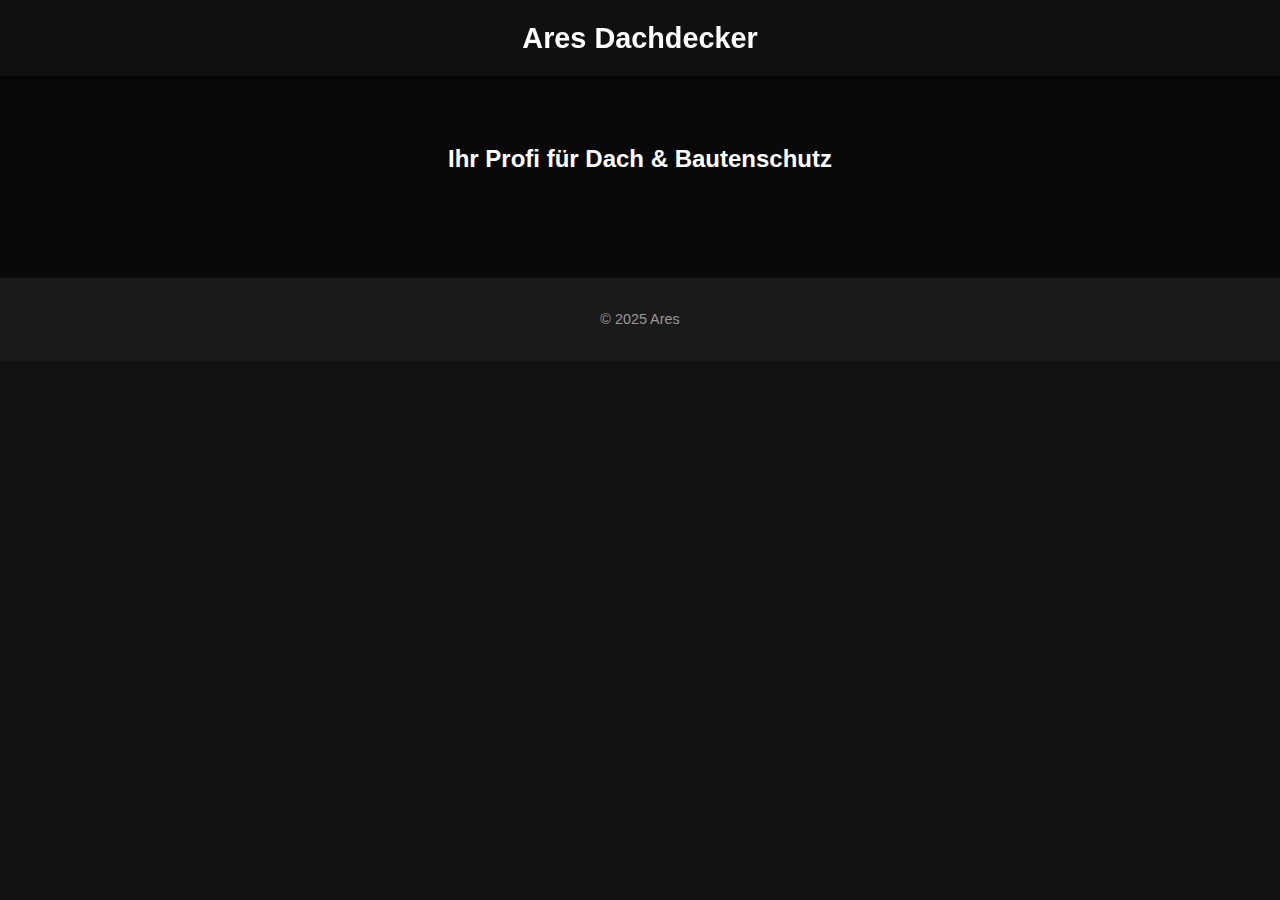
<file: index.html>
<!DOCTYPE html>
<html lang="de">
<head><meta charset="UTF-8"><meta name="viewport" content="width=device-width, initial-scale=1.0">
<title>Startseite</title><link rel="stylesheet" href="style.css"></head>
<body>
<header><div class="container"><h1>Ares Dachdecker</h1></div></header>
<section class="hero"><div class="container"><h2>Ihr Profi für Dach & Bautenschutz</h2></div></section>
<footer><div class="container"><p>&copy; 2025 Ares</p></div></footer>
</body></html>
</file>
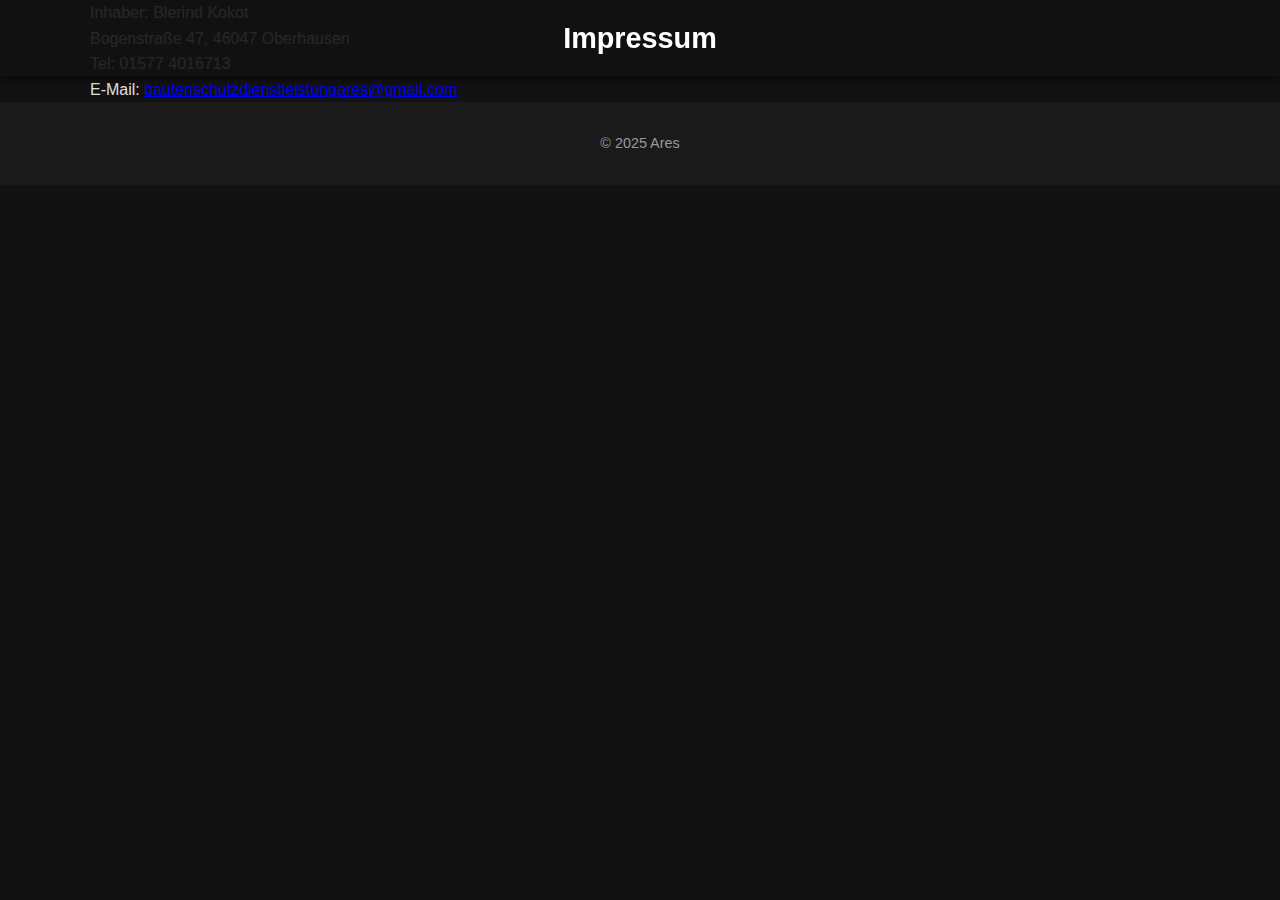
<file: impressum.html>
<!DOCTYPE html>
<html lang="de">
<head><meta charset="UTF-8"><meta name="viewport" content="width=device-width, initial-scale=1.0">
<title>Impressum</title><link rel="stylesheet" href="style.css"></head>
<body>
<header><div class="container"><h1>Impressum</h1></div></header>
<section class="services-preview"><div class="container">
<p>Inhaber: Blerind Kokot<br>Bogenstraße 47, 46047 Oberhausen<br>Tel: 01577 4016713<br>
E-Mail: <a href="mailto:bautenschutzdienstleistungares@gmail.com">bautenschutzdienstleistungares@gmail.com</a></p>
</div></section>
<footer><div class="container"><p>&copy; 2025 Ares</p></div></footer>
</body></html>
</file>
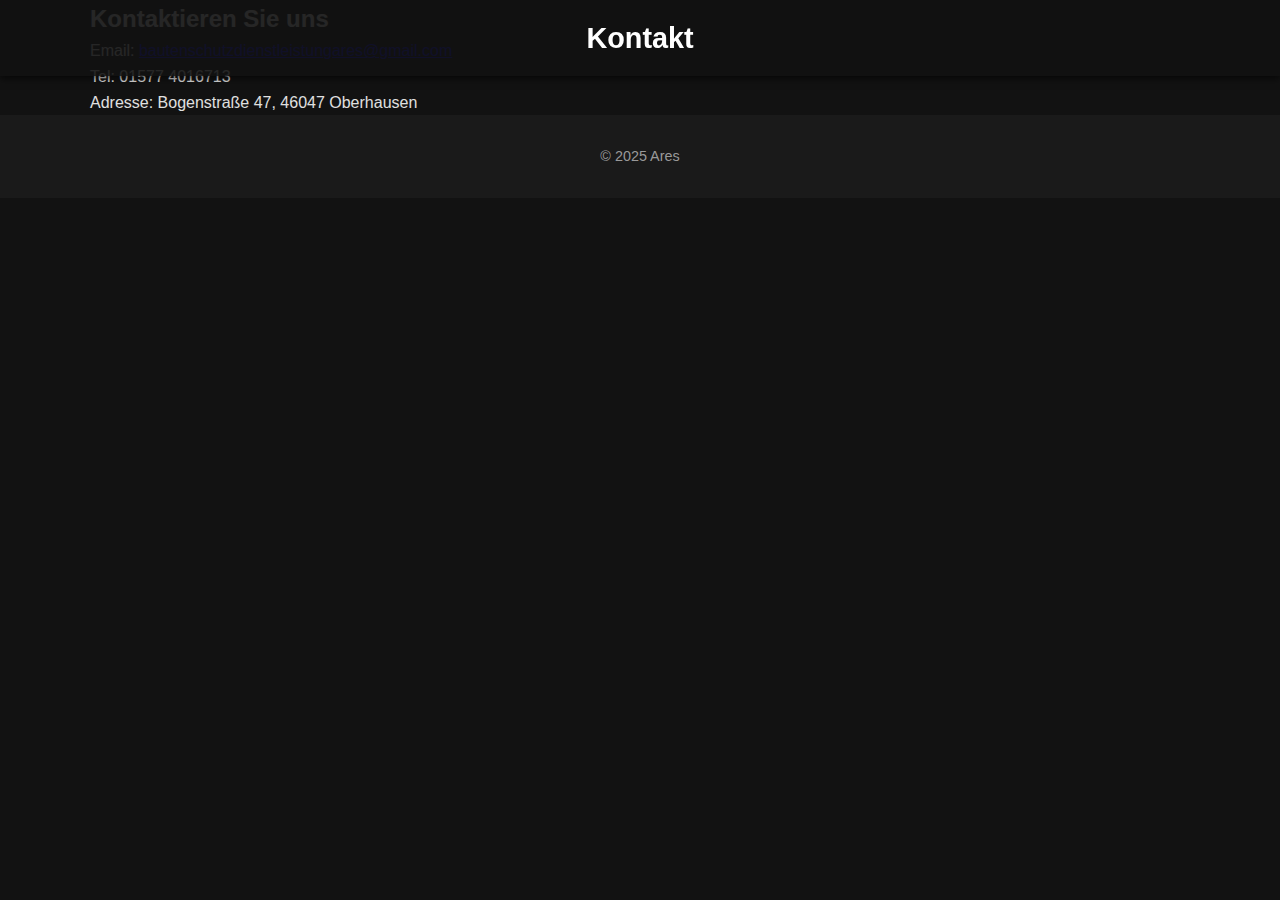
<file: kontakt.html>
<!DOCTYPE html>
<html lang="de">
<head><meta charset="UTF-8"><meta name="viewport" content="width=device-width, initial-scale=1.0">
<title>Kontakt</title><link rel="stylesheet" href="style.css"></head>
<body>
<header><div class="container"><h1>Kontakt</h1></div></header>
<section class="services-preview"><div class="container">
<h2>Kontaktieren Sie uns</h2>
<p>Email: <a href="mailto:bautenschutzdienstleistungares@gmail.com">bautenschutzdienstleistungares@gmail.com</a></p>
<p>Tel: 01577 4016713</p>
<p>Adresse: Bogenstraße 47, 46047 Oberhausen</p>
</div></section>
<footer><div class="container"><p>&copy; 2025 Ares</p></div></footer>
</body></html>
</file>
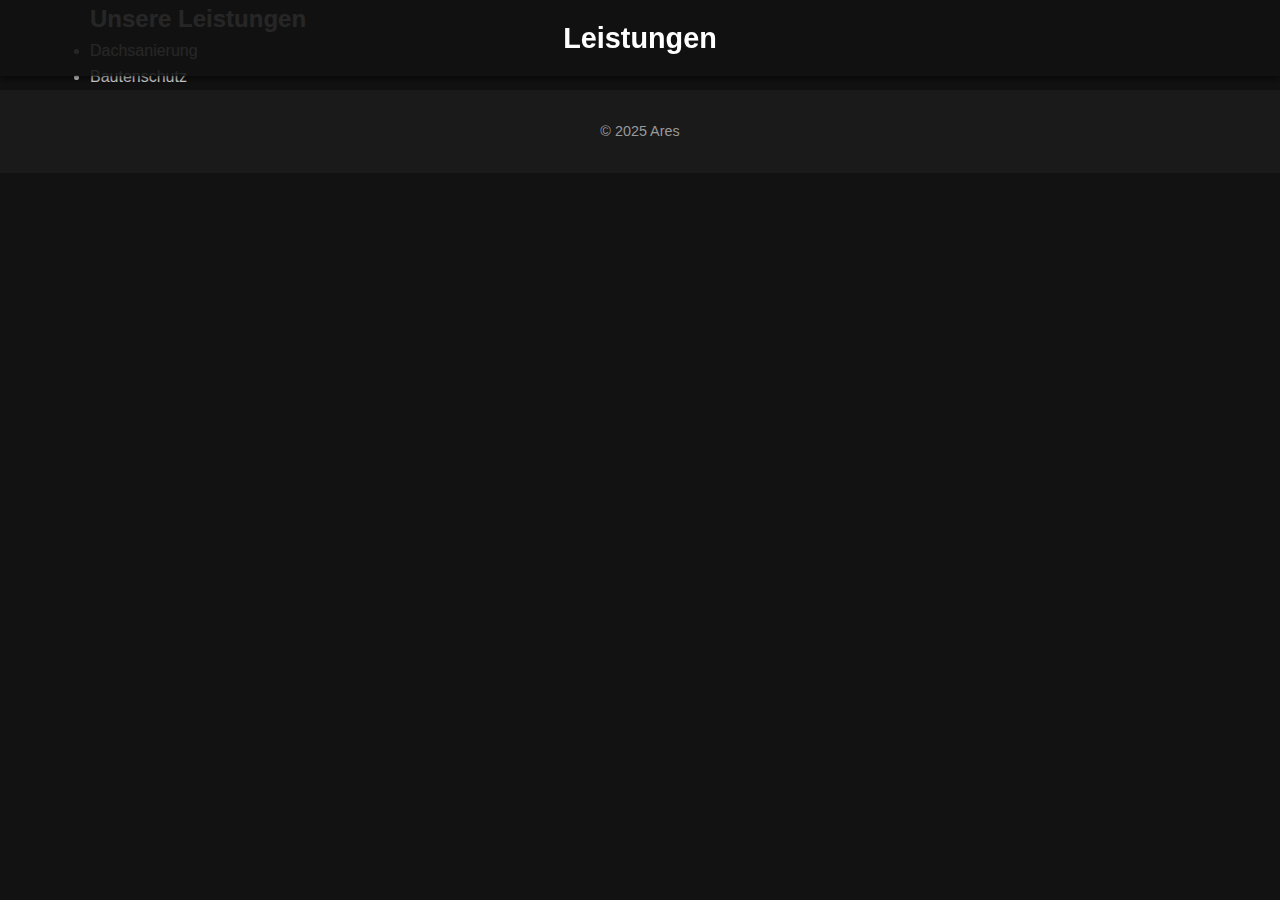
<file: leistungen.html>
<!DOCTYPE html>
<html lang="de">
<head><meta charset="UTF-8"><meta name="viewport" content="width=device-width, initial-scale=1.0">
<title>Leistungen</title><link rel="stylesheet" href="style.css"></head>
<body>
<header><div class="container"><h1>Leistungen</h1></div></header>
<section class="services-preview"><div class="container">
<h2>Unsere Leistungen</h2><ul><li>Dachsanierung</li><li>Bautenschutz</li></ul></div></section>
<footer><div class="container"><p>&copy; 2025 Ares</p></div></footer>
</body></html>
</file>
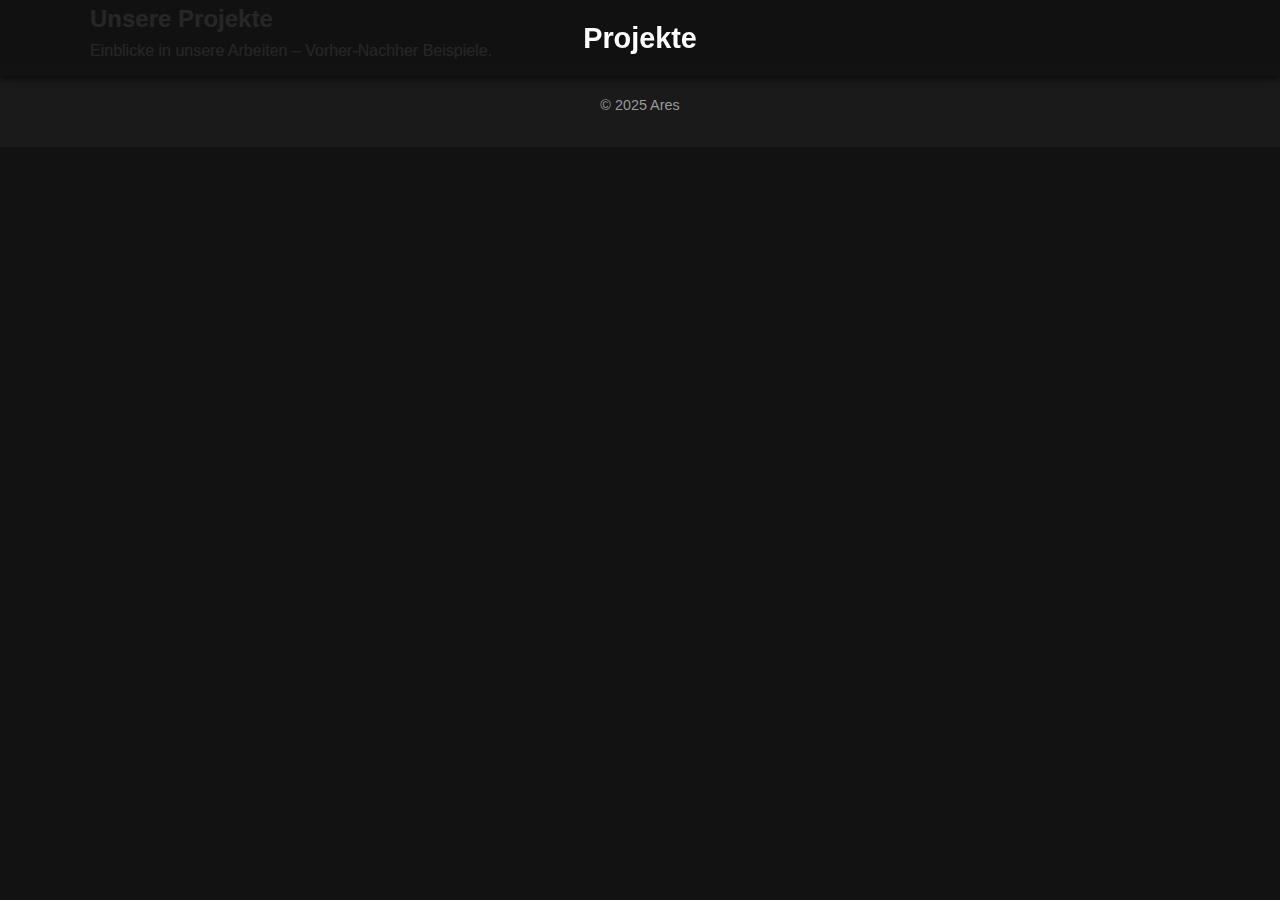
<file: projekte.html>
<!DOCTYPE html>
<html lang="de">
<head><meta charset="UTF-8"><meta name="viewport" content="width=device-width, initial-scale=1.0">
<title>Projekte</title><link rel="stylesheet" href="style.css"></head>
<body>
<header><div class="container"><h1>Projekte</h1></div></header>
<section class="services-preview"><div class="container">
<h2>Unsere Projekte</h2><p>Einblicke in unsere Arbeiten – Vorher-Nachher Beispiele.</p></div></section>
<footer><div class="container"><p>&copy; 2025 Ares</p></div></footer>
</body></html>
</file>
<file: style.css>
* {
  margin: 0;
  padding: 0;
  box-sizing: border-box;
  font-family: 'Segoe UI', sans-serif;
}
body {
  background-color: #121212;
  color: #e0e0e0;
  line-height: 1.6;
}
.container {
  width: 90%;
  max-width: 1100px;
  margin: auto;
}
header {
  position: fixed;
  top: 0;
  width: 100%;
  background: rgba(18, 18, 18, 0.9);
  color: #fff;
  padding: 15px 0;
  z-index: 1000;
  box-shadow: 0 2px 8px rgba(0,0,0,0.7);
}
header h1 {
  text-align: center;
  font-size: 1.8rem;
}
nav ul {
  display: flex;
  justify-content: center;
  gap: 25px;
  list-style: none;
  margin-top: 10px;
}
nav ul li a {
  color: #f0f0f0;
  text-decoration: none;
  padding: 5px 10px;
  transition: all 0.3s ease;
}
nav ul li a:hover {
  background-color: #1e1e1e;
  border-radius: 4px;
}
.hero {
  position: relative;
  background: url('https://via.placeholder.com/1500x600/1a1a1a/ffffff?text=Ares+Dachdecker') center/cover no-repeat;
  color: #fff;
  padding: 140px 20px 100px;
  text-align: center;
}
.hero::before {
  content: "";
  position: absolute;
  top: 0; left: 0; right: 0; bottom: 0;
  background: rgba(0,0,0,0.5);
}
.hero .container {
  position: relative;
  z-index: 1;
}
.btn {
  background-color: #ff5722;
  color: #fff;
  padding: 12px 25px;
  text-decoration: none;
  border-radius: 4px;
  display: inline-block;
  margin-top: 20px;
  transition: background-color 0.3s ease;
}
.btn:hover {
  background-color: #e64a19;
}
footer {
  background-color: #1a1a1a;
  color: #999;
  text-align: center;
  padding: 30px 0;
  font-size: 0.9rem;
}
</file>
